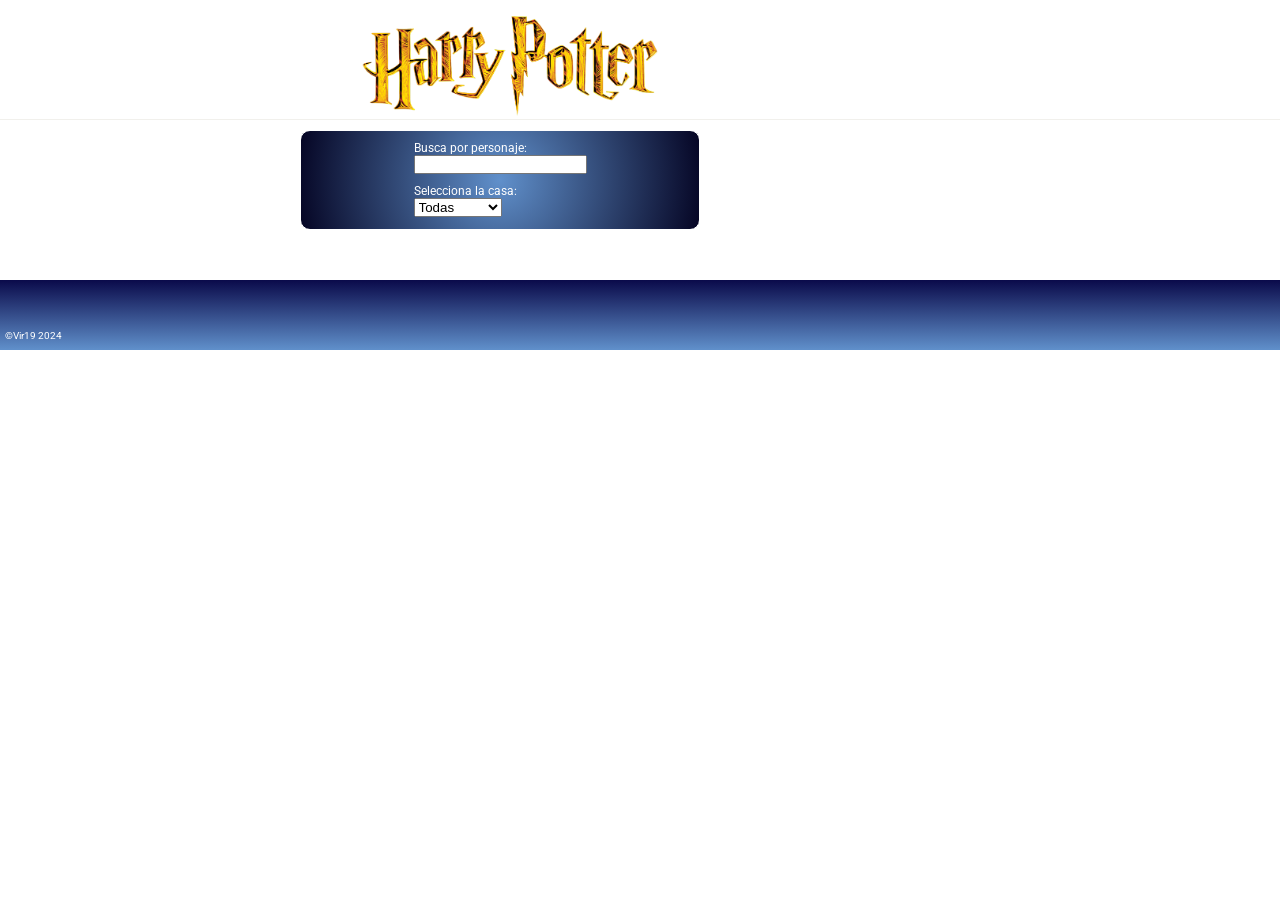
<file: docs/index.html>
<!doctype html>
<html lang="es">

<head>
  <meta charset="UTF-8" />
  <link rel="icon" type="image/png" href="./favicon.png" />
  <meta name="viewport" content="width=device-width, initial-scale=1.0" />
  <title>Evaluación Final Vir19</title>
  <link rel="preconnect" href="https://fonts.googleapis.com">
  <link rel="preconnect" href="https://fonts.gstatic.com" crossorigin>
  <link href="https://fonts.googleapis.com/css2?family=Roboto:wght@400;500;700&display=swap" rel="stylesheet">
  <script type="module" crossorigin src="./assets/index-BtxdRqIT.js"></script>
  <link rel="stylesheet" crossorigin href="./assets/index-QIcRmKyY.css">
</head>

<body>
  <div id="root"></div>
</body>

</html>
</file>
<file: docs/assets/index-QIcRmKyY.css>
*{margin:0;padding:0;box-sizing:border-box}:root{font-family:Roboto,sans-serif;font-size:62.5%}.header{width:100vw;height:12rem;background-image:url(https://fotografias-neox.atresmedia.com/clipping/cmsimages02/2022/08/30/313B4590-F024-4665-8400-B6EB31FDEE85/hogwarts_98.jpg?crop=1000,563,x0,y4&width=1900&height=1069&optimize=high&format=webply);background-size:cover;border-bottom:1px inset rgba(226,224,215,.471)}.header .logo{width:32rem;height:13rem}.main{padding-top:1rem;background-image:url(https://www.mccormick.northwestern.edu/images/news/2023/07/what-does-a-twinkling-star-sound-like-take-a-listen-social.jpg);background-size:contain;background-position:center;height:100%}.main .form{border:1px solid white;padding-top:.5rem;display:flex;flex-direction:column;flex-wrap:wrap;align-content:center;gap:1.5rem;background:radial-gradient(circle at center,#6090cb,#050524);width:25rem;height:10rem;margin-left:4rem;border-radius:10px}.main .form .fieldset1{display:grid;border:none;gap:.5rem}.main .form .fieldset1 .legend1{color:#fff;font-size:1.2rem}.main .form .fieldset1 .input{margin:auto}.main .form .fieldset2{display:flex;flex-direction:row;border:none}.main .form .fieldset2 .legend2{color:#fff;font-size:1.2rem}.main .characterSection{height:100%;margin-top:3rem;display:grid;grid-template-columns:1fr 1fr;grid-template-rows:1fr 1fr;gap:.5rem;justify-items:center;padding:0rem .25rem 17rem}.main .characterSection .characterCard{padding-top:.5rem;display:flex;flex-direction:column;width:15.5rem;height:16rem;border-radius:5px;background:linear-gradient(to right,#460c04,#665814);border:1px solid white}.main .characterSection .characterCard .personPic{margin:auto;width:13rem;height:12rem;border:1px solid rgb(190,168,168);cursor:pointer}.main .characterSection .characterCard .personName{margin:auto;text-align:center;font-size:1.2rem;color:#fff;cursor:pointer}.main .characterSection .characterCard .personRace{text-align:center;font-size:1.1rem;text-transform:capitalize;color:#fff;padding-bottom:.3rem}.main .characterDetail{padding-top:5rem;display:flex;flex-direction:column;align-items:center;gap:2rem;height:100vh}.main .characterDetail .characterCardDetail{border:2px solid white;padding:1rem 1.3rem .7rem 0rem;border-radius:5px;background-image:url(https://img.pikbest.com/origin/09/17/92/88FpIkbEsTNRU.jpg!bw700)}.main .characterDetail .characterCardDetail .personPicDetail{margin-left:1.5rem;width:17rem;height:20rem;border:1px solid white}.main .characterDetail .characterCardDetail .personNameDetail{color:#fff;text-align:center;padding-bottom:.7rem;text-decoration:underline;text-transform:capitalize;width:14rem;margin-left:3rem}.main .characterDetail .characterCardDetail .flexy{display:flex;gap:.5rem;margin-left:5rem;line-height:1.5rem}.main .characterDetail .characterCardDetail .flexy .title3{color:#fff}.main .characterDetail .characterCardDetail .flexy .wordies{color:#fff;font-size:1.1rem;text-transform:capitalize}.main .characterDetail .detail-btn{height:2.5rem;width:12rem;border:1px solid white;background-color:#dfbb2ea7;border-radius:5px;color:#fff;text-decoration:none;text-align:center;font-size:1.3rem;padding-top:.3rem}.link{text-decoration:none}.divsy{display:flex;flex-direction:column;align-items:center;gap:4rem}.divsy .error{padding-top:2.5rem;background-color:#a33729b4;width:26rem;height:10rem;color:#e0d269;font-size:1.8rem;text-align:center;margin:3rem 0rem 0rem 3rem;border:solid 1px rgb(177,163,50)}.divsy .error_btn{padding-top:.7rem;text-decoration:none;color:#6090cb;font-size:1.2rem;background-color:#0a0a4a;text-align:center;height:3rem;width:15rem;border:1px solid white;margin:0rem 0rem 5rem 2rem}.footer{height:7rem;background:linear-gradient(to bottom,#0a0a4a,#6090cb);position:sticky;bottom:0;padding-top:5rem}.footer .copy{color:#fff;margin:1rem 0rem 0rem .5rem;overflow:hidden}@media (min-width: 375px){.header .logo{width:32rem;height:13rem;margin-left:3rem}.main .form{margin-left:6rem}.main .characterSection{display:grid;gap:1rem;padding:0rem 1.5rem}}@media (min-width: 425px){.header .logo{margin-left:5.5rem}.main .form{padding-top:1rem;gap:1rem;margin-left:7rem;width:28rem}.main .characterSection{grid-template-columns:1fr 1fr;gap:2rem}.main .characterSection .characterCard{width:17rem;height:19rem}}@media (min-width: 600px){.header{background-size:contain}.header .logo{margin-left:13.5rem}.main .form{margin-left:15rem}.main .characterSection{grid-template-columns:1fr 1fr 1fr;gap:1.5rem}.main .characterSection .characterCard .personRace{padding-bottom:.7rem}.main .characterDetail .characterCardDetail{width:25rem;height:38rem;margin-bottom:5rem}.main .characterDetail .characterCardDetail .personPicDetail{width:20rem;height:25rem;margin-left:2.3rem}.main .characterDetail .characterCardDetail .personNameDetail{margin-left:5.4rem}.main .characterDetail .characterCardDetail .flexy{gap:1rem;padding-bottom:.5rem;margin-left:8rem}}@media (min-width: 768px){.header .logo{margin-left:22rem}.main .form{width:35rem;margin-left:22rem}}@media (min-width: 1024px){.header .logo{margin-left:35rem}.main .form{width:40rem;margin-left:30rem}.main .characterSection{grid-template-columns:1fr 1fr 1fr 1fr 1fr;gap:2rem}.main .characterDetail .characterCardDetail{padding-top:2rem;width:30rem;height:43rem}.main .characterDetail .characterCardDetail .personPicDetail{width:25rem;height:20rem;margin-left:2.3rem;margin-bottom:2rem}.main .characterDetail .characterCardDetail .personNameDetail{margin-left:8rem;padding-bottom:2rem;font-size:2rem}.main .characterDetail .characterCardDetail .flexy{gap:2rem;padding-bottom:1rem;margin-left:9rem}.main .characterDetail .characterCardDetail .flexy .title3,.main .characterDetail .characterCardDetail .flexy .wordies{font-size:1.5rem}}@media (min-width: 1440px){.header .logo{margin-left:60rem}.main .form{margin-left:55rem;width:45rem}.main .characterSection{display:grid;grid-template-columns:1fr 1fr 1fr 1fr 1fr 1fr 1fr;gap:2rem}}
</file>
